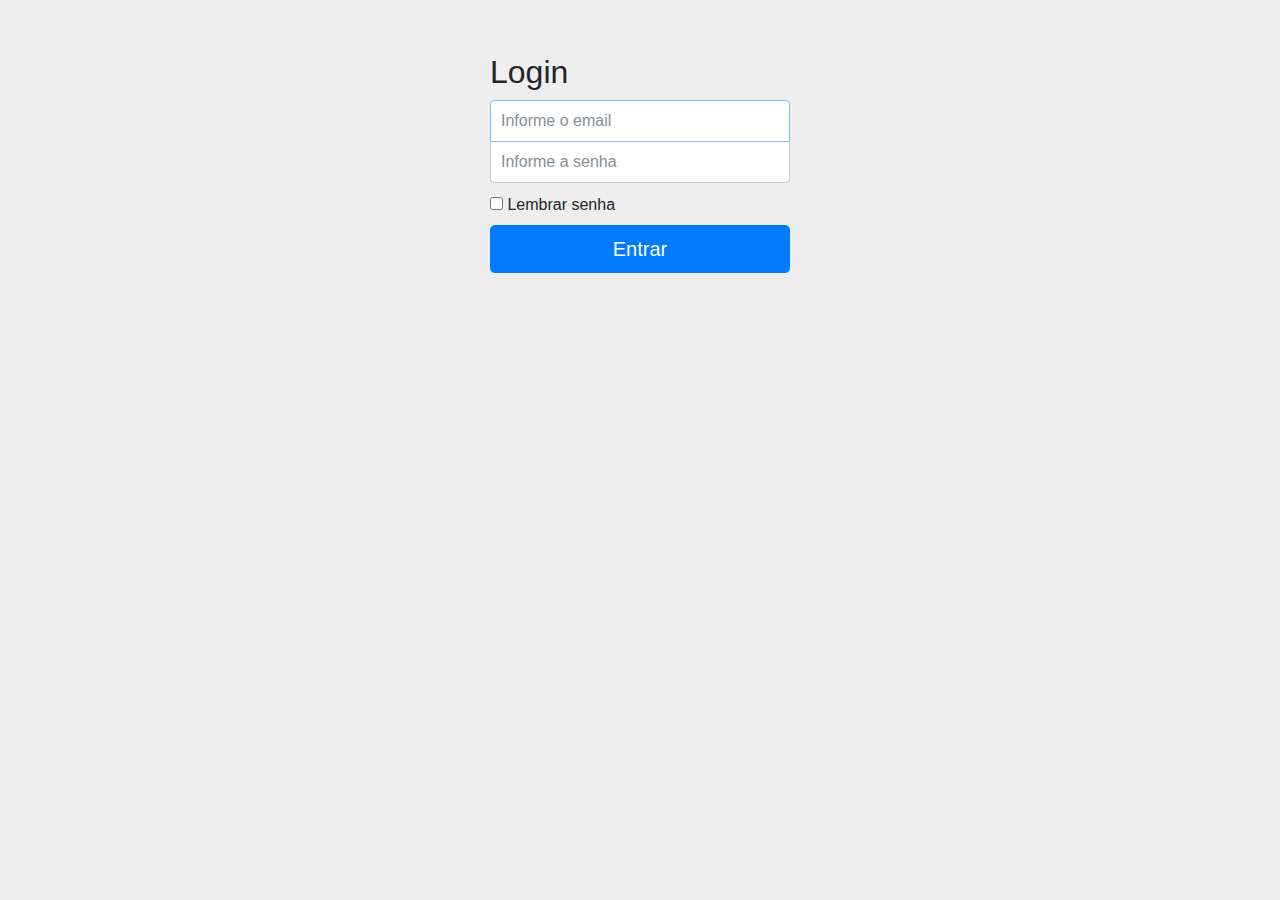
<file: locadora/locadora/web/src/main/webapp/index.html>
<!DOCTYPE html>
<html>
<head>
<meta charset="UTF-8">

<!--Bootstrap-->
<script src="./lib/bootstrap/jquery-3.2.1.min.js"></script>
<script src="./lib/bootstrap/popper.min.js"></script>
<script src="./lib/bootstrap/bootstrap.min.js"></script>
<link rel="stylesheet" href="./lib/bootstrap/bootstrap.min.css" />

<link rel="stylesheet" href="./css/login.css" />

<title>Locadora</title>
</head>
<body>
	<div class="container">
	
		<form class="form-signin">
		
			<h2 class="form-signin-heading">Login</h2>
			
			<label for="emailLogin" class="sr-only">Email</label>
			<input type="email" id="emailLogin" class="form-control" placeholder="Informe o email" required autofocus/> 
			<label for="senhaLogin" class="sr-only">Senha</label>
			<input type="password" id="senhaLogin" class="form-control" placeholder="Informe a senha" required/>
			<div class="checkbox">
				<label>
					<input type="checkbox" value="lembraSenha"/> Lembrar senha
          
				</label>
			</div>
			
			<button class="btn btn-lg btn-primary btn-block" type="submit">Entrar</button>
			
		</form>
	
	</div>


</body>
</html>
</file>
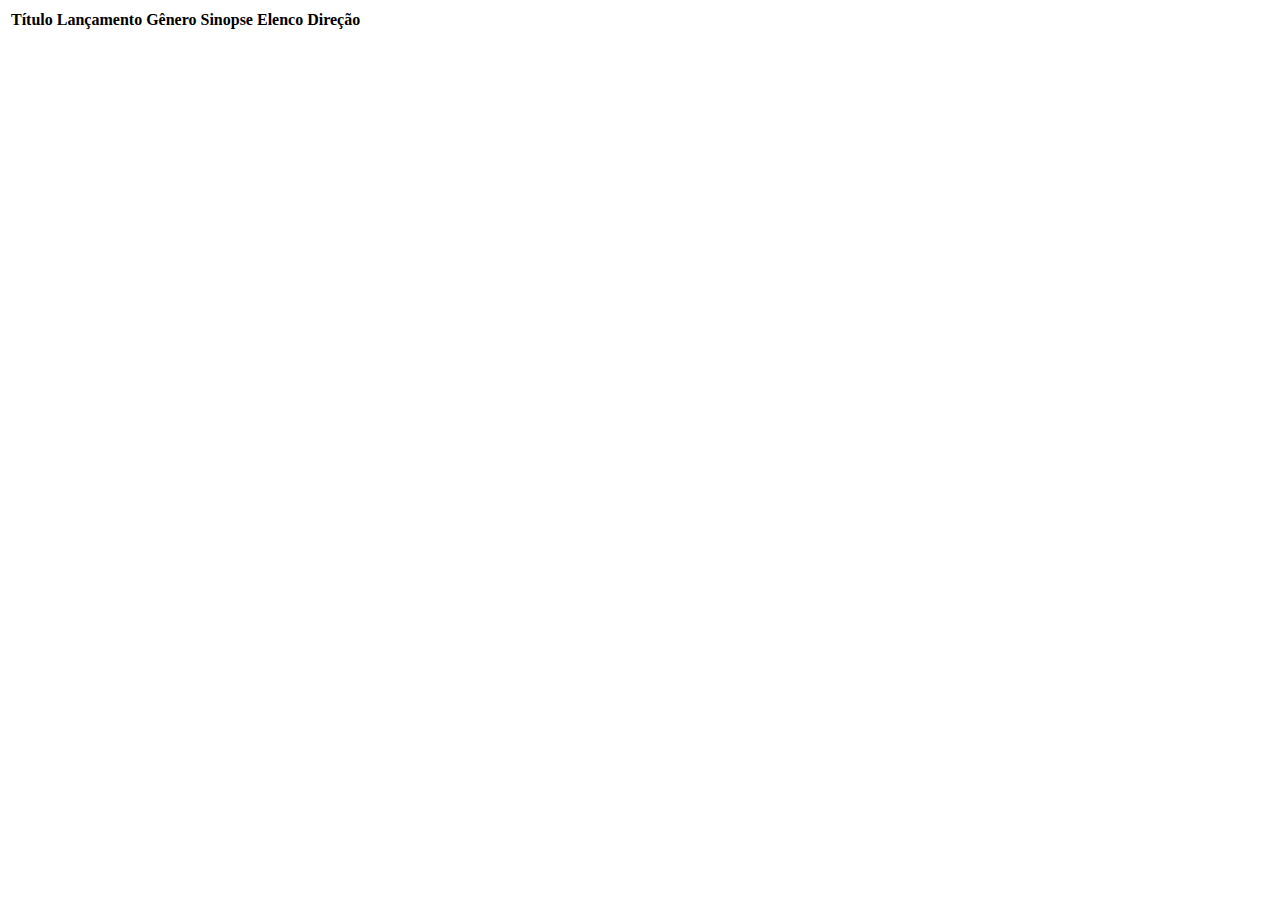
<file: locadora/locadora/web/src/main/webapp/view/filme.html>
<!DOCTYPE html>
<html>
<head>
<meta charset="UTF-8">
<title>Locadora</title>
</head>
<body>

	<table>
		<tr>
			<th>Título</th>
			<th>Lançamento</th>
			<th>Gênero</th>
			<th>Sinopse</th>
			<th>Elenco</th>
			<th>Direção</th>
		</tr>
		<tr>
			<td></td>
			<td></td>
			<td></td>
			<td></td>
			<td></td>
			<td></td>
		</tr>
	</table>
	
	
</body>
</html>
</file>
<file: locadora/locadora/web/src/main/webapp/css/login.css>
body {
  padding-top: 40px;
  padding-bottom: 40px;
  background-color: #eee;
}

.form-signin-titulo {
	max-width: 330px;
	text-align: center;
}

.form-signin {
  max-width: 330px;
  padding: 15px;
  margin: 0 auto;
}
.form-signin .form-signin-heading,
.form-signin .checkbox .form-signin-titulo {
  margin-bottom: 10px;
}
.form-signin .checkbox {
  font-weight: 400;
}
.form-signin .form-control {
  position: relative;
  box-sizing: border-box;
  height: auto;
  padding: 10px;
  font-size: 16px;
}
.form-signin .form-control:focus {
  z-index: 2;
}
.form-signin input[type="email"] {
  margin-bottom: -1px;
  border-bottom-right-radius: 0;
  border-bottom-left-radius: 0;
}
.form-signin input[type="password"] {
  margin-bottom: 10px;
  border-top-left-radius: 0;
  border-top-right-radius: 0;
}
</file>
